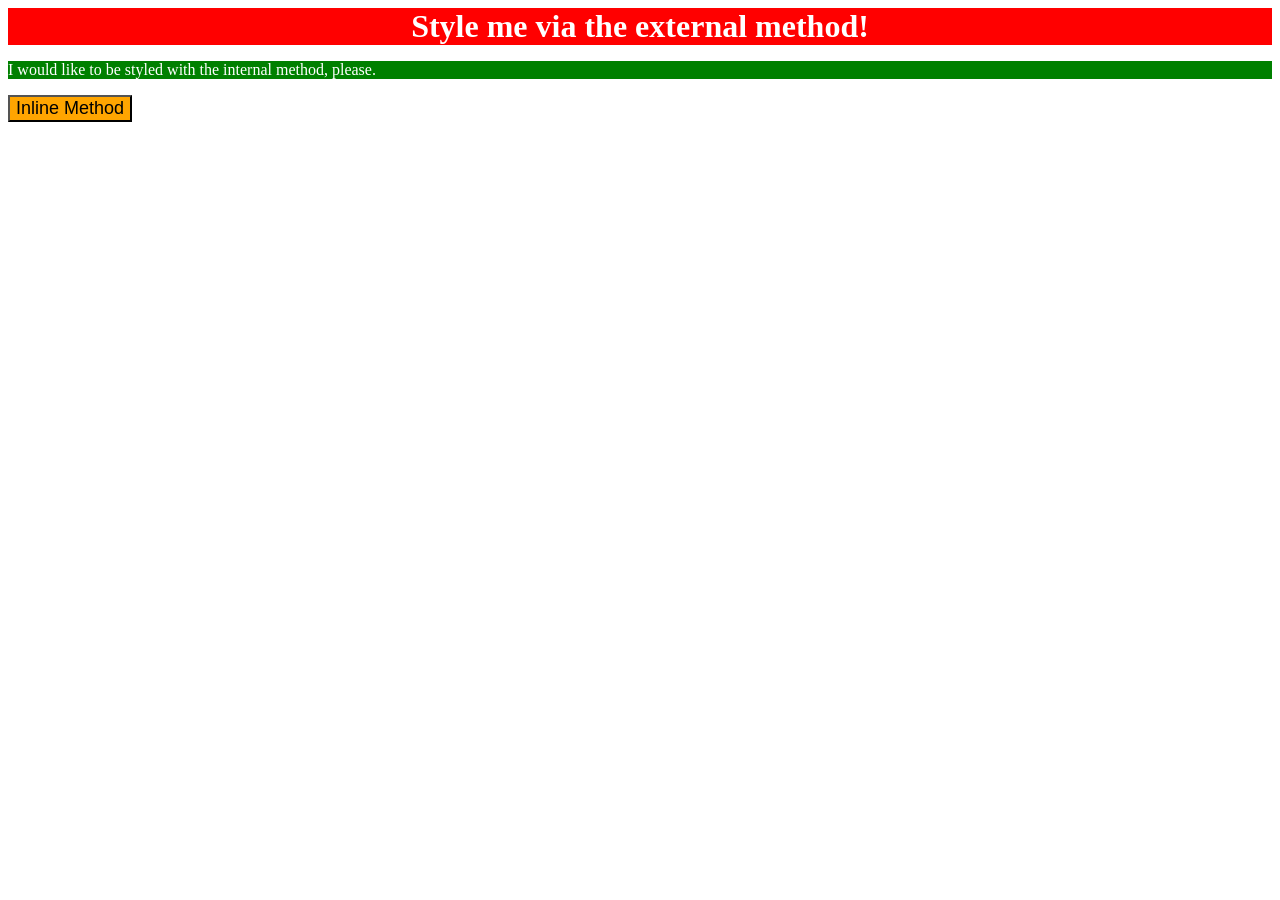
<file: foundations/intro-to-css/01-css-methods/index.html>
<!DOCTYPE html>
<html lang="en">
  <head>
    <meta charset="UTF-8">
    <meta http-equiv="X-UA-Compatible" content="IE=edge">
    <meta name="viewport" content="width=device-width, initial-scale=1.0">
    <title>Methods for Adding CSS</title>
    <link rel="stylesheet" href="styles.css">
        
    <style>
      p {
        background-color: green;
        color: white;
        font-size: 18;
      }
    </style>
  </head>
  <body>
    <div>Style me via the external method!</div>
    <p>I would like to be styled with the internal method, please.</p>
    <button style="background-color: orange; font-size: 18px;">Inline Method</button>
  </body>
</html>
</file>
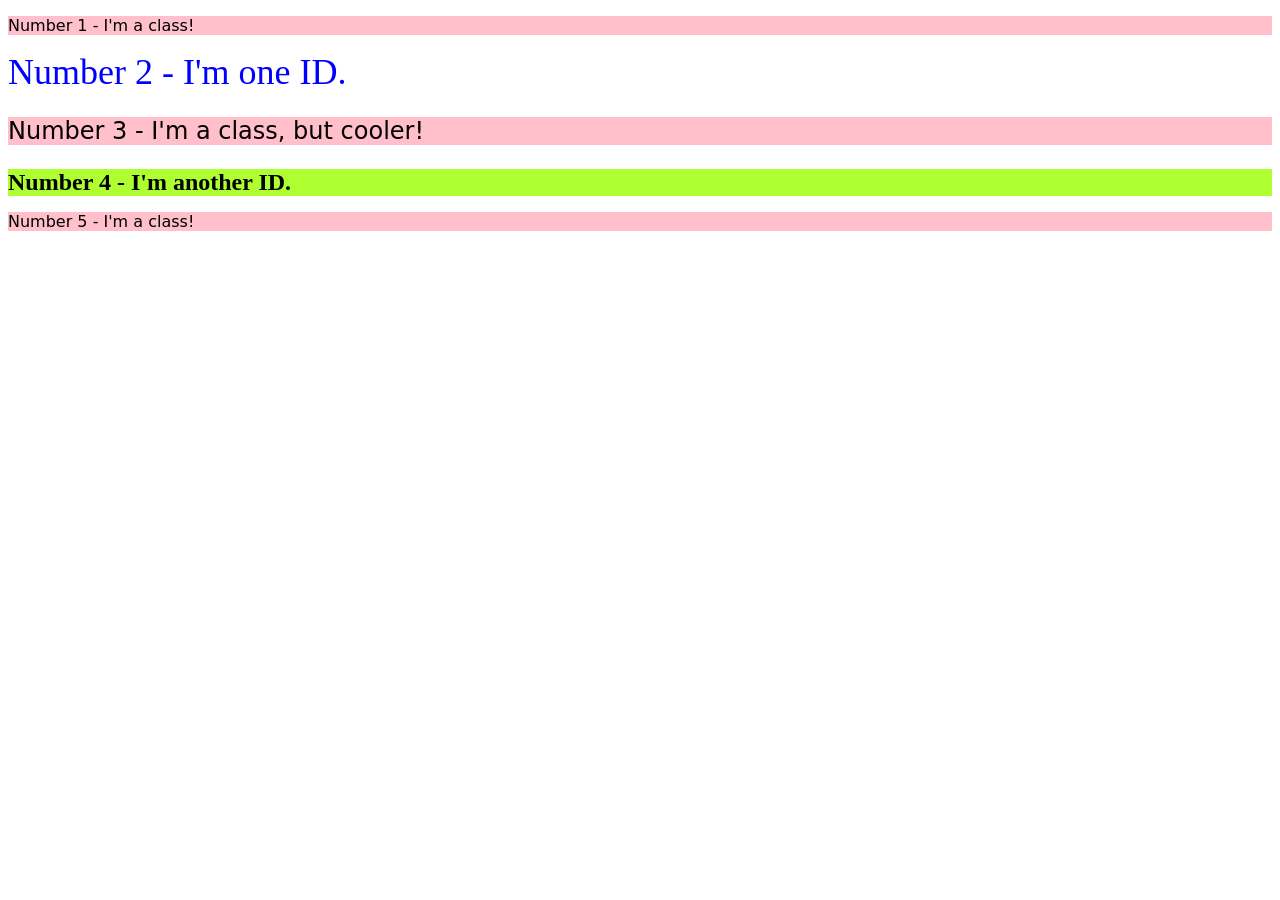
<file: foundations/intro-to-css/02-class-id-selectors/index.html>
<!DOCTYPE html>
<html lang="en">
  <head>
    <meta charset="UTF-8">
    <meta http-equiv="X-UA-Compatible" content="IE=edge">
    <meta name="viewport" content="width=device-width, initial-scale=1.0">
    <title>Class and ID Selectors</title>
    <link rel="stylesheet" href="style.css">
  </head>
  <body>
    <p class="bp">Number 1 - I'm a class!</p>
    <div id="two">Number 2 - I'm one ID.</div>
    <p class="bp size">Number 3 - I'm a class, but cooler!</p>
    <div id="four">Number 4 - I'm another ID.</div>
    <p class="bp">Number 5 - I'm a class!</p>
  </body>
</html>
</file>
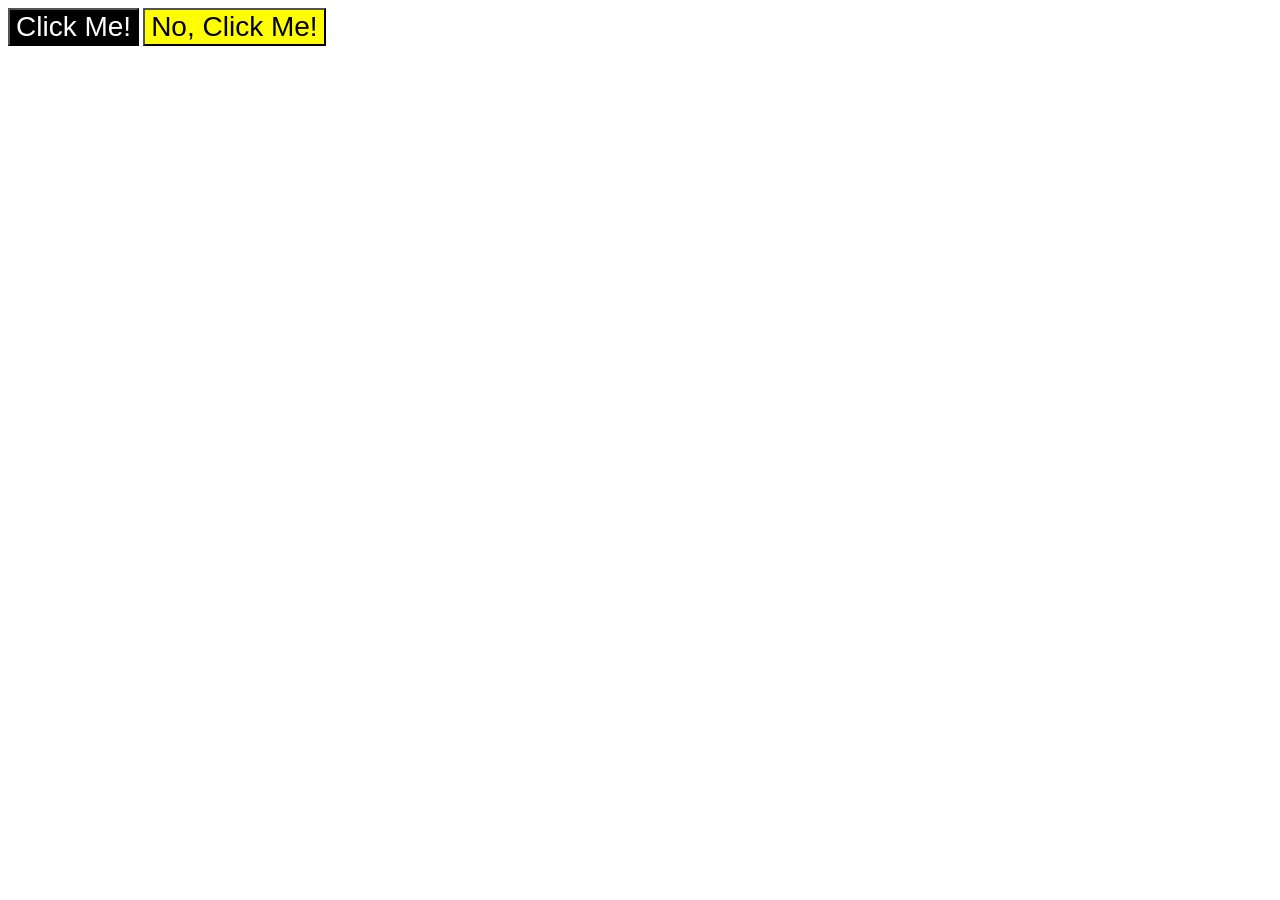
<file: foundations/intro-to-css/03-grouping-selectors/index.html>
<!DOCTYPE html>
<html lang="en">
  <head>
    <meta charset="UTF-8">
    <meta http-equiv="X-UA-Compatible" content="IE=edge">
    <meta name="viewport" content="width=device-width, initial-scale=1.0">
    <title>Grouping Selectors</title>
    <link rel="stylesheet" href="style.css">
  </head>
  <body>
    <button class="black">Click Me!</button>
    <button class="yellow">No, Click Me!</button>
  </body>
</html>
</file>
<file: foundations/intro-to-css/01-css-methods/styles.css>
div {
    background-color: red;
    color: white;
    font-size: 32px;
    text-align: center;
    font-weight: bold;
}
</file>
<file: foundations/intro-to-css/02-class-id-selectors/style.css>
.bp {
    background-color: pink;
    font-family: verdana, "dejavu Sans", sans-serif;
}
#two {
    color: blue;
    font-size: 36px;
}
.size {
    font-size: 24px;
}
#four{
    background-color: greenyellow;
    font-size: 24px;
    font-weight: bold;
}
</file>
<file: foundations/intro-to-css/03-grouping-selectors/style.css>
.black, .yellow{
    font-size: 28px;
    font-family: Helvetica, "Times New Roman", sans-serif;
}

.black {
    background-color: black;
    color: white;
}

.yellow {
    background-color: yellow;
}
</file>
